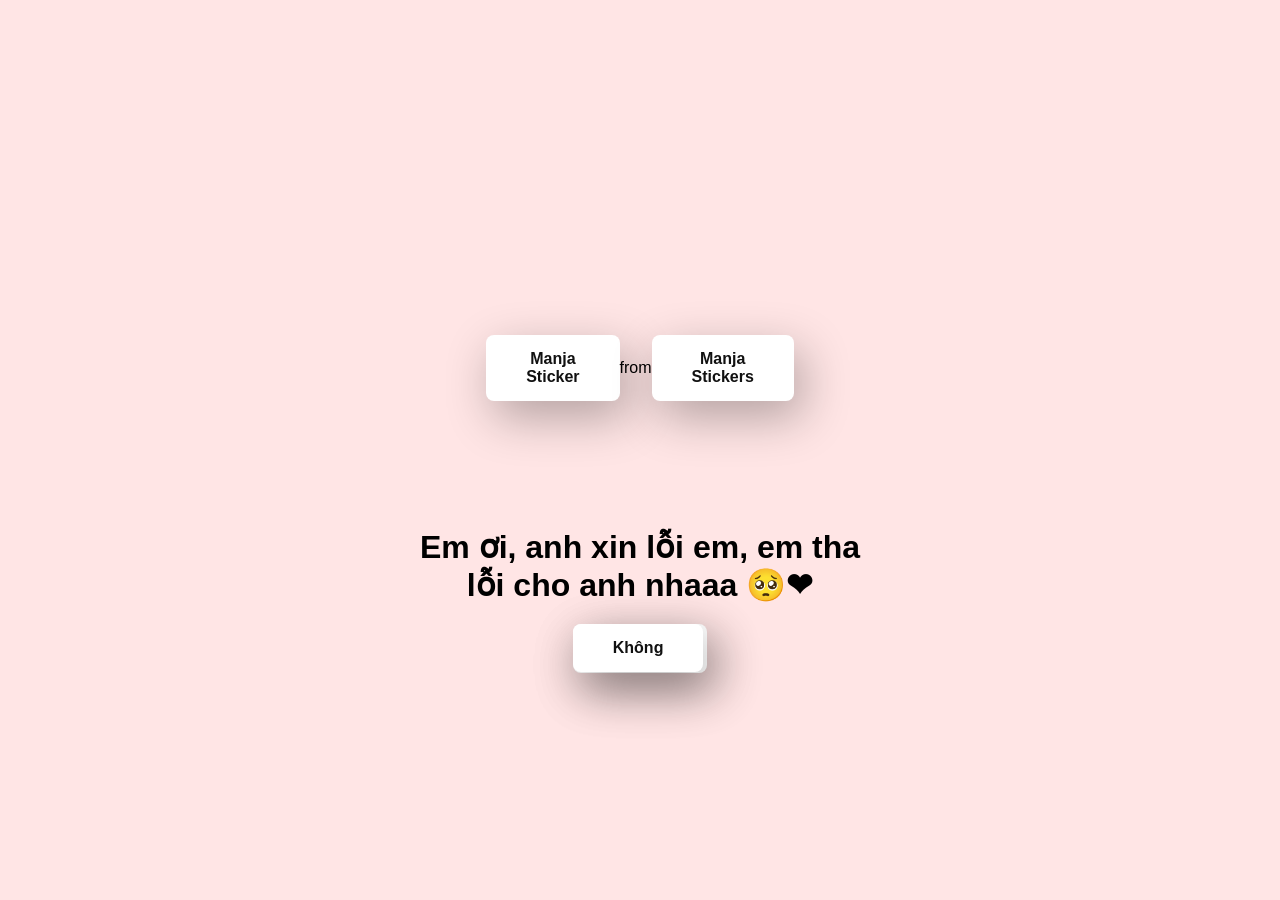
<file: index.html>
<!DOCTYPE html>
<html lang="en">
  <head>
    <meta charset="UTF-8" />
    <meta name="viewport" content="width=device-width, initial-scale=1.0" />
    <title>❤️</title>
  </head>
  <link rel="stylesheet" href="./style.css" />
  <body>
    <div class="container">
      <div id="gif-container">
        <div
          class="tenor-gif-embed active-gif"
          data-postid="22885016"
          data-share-method="host"
          data-aspect-ratio="1.04918"
          data-width="100%"
        >
          <a href="https://tenor.com/view/manja-gif-22885016">Manja Sticker</a
          >from
          <a href="https://tenor.com/search/manja-stickers">Manja Stickers</a>
        </div>
        <div
          class="tenor-gif-embed"
          data-postid="24483566"
          data-share-method="host"
          data-aspect-ratio="0.96875"
          data-width="100%"
        >
          <a href="https://tenor.com/view/boba-gif-24483566">Boba Sticker</a
          >from
          <a href="https://tenor.com/search/boba-stickers">Boba Stickers</a>
        </div>
        <div
          class="tenor-gif-embed"
          data-postid="1201031831950113064"
          data-share-method="host"
          data-aspect-ratio="1.05755"
          data-width="100%"
        >
          <a href="https://tenor.com/view/sad-gif-1201031831950113064">Sad Sticker</a
          >from
          <a href="https://tenor.com/search/sad-stickers">Sad Stickers</a>
        </div>
        <div
          class="tenor-gif-embed"
          data-postid="17984395268378765673"
          data-share-method="host"
          data-aspect-ratio="0.995146"
          data-width="100%"
        >
          <a href="https://tenor.com/view/minion-minions-minions-the-rise-of-gru-rise-of-gru-minions-2-gif-17984395268378765673">Minion Minions Sticker</a
          >from
          <a href="https://tenor.com/search/minion-stickers">Minion Stickers</a>
        </div>
        <div
          class="tenor-gif-embed"
          data-postid="2466033883104360851"
          data-share-method="host"
          data-aspect-ratio="1.23333"
          data-width="100%"
        >
          <a href="https://tenor.com/view/please-please-don%27t-go-please-dont-please-no-pleading-gif-2466033883104360851">Please Please Don't Go Sticker</a
          >from
          <a href="https://tenor.com/search/please-stickers">Please Stickers</a>
        </div>
        <div
          class="tenor-gif-embed"
          data-postid="3781547026491401654"
          data-share-method="host"
          data-aspect-ratio="1"
          data-width="100%"
        >
          <a href="https://tenor.com/view/please-please-please-pretty-please-pls-plz-gif-3781547026491401654">Please Please Please GIF</a
          >from
          <a href="https://tenor.com/search/please-gifs">Please GIFs</a>
        </div>
        <div
          class="tenor-gif-embed"
          data-postid="9431944348187876211"
          data-share-method="host"
          data-aspect-ratio="0.975904"
          data-width="100%"
        >
          <a href="https://tenor.com/view/cat-cute-kitten-kitty-pussy-cat-gif-9431944348187876211">Cat Cute GIF</a
          >from
          <a href="https://tenor.com/search/cat-gifs">Cat GIFs</a>
        </div>
        <div
          class="tenor-gif-embed"
          data-postid="16505838"
          data-share-method="host"
          data-aspect-ratio="1.06667"
          data-width="100%"
        >
          <a href="https://tenor.com/view/ami-fat-cat-please-dont-leave-sad-crying-gif-16505838">Ami Fat Cat Please Sticker</a
          >from
          <a href="https://tenor.com/search/ami+fat+cat-stickers">Ami Fat Cat Stickers</a>
        </div>
        <div
          class="tenor-gif-embed"
          data-postid="8848002158545754303"
          data-share-method="host"
          data-aspect-ratio="0.851406"
          data-width="100%"
        >
          <a href="https://tenor.com/view/jerry-beg-begging-jerry-begging-jerry-begs-gif-8848002158545754303">Jerry Beg GIF</a
          >from
          <a href="https://tenor.com/search/jerry-gifs">Jerry GIFs</a>
        </div>
        <div
          class="tenor-gif-embed"
          data-postid="16134463"
          data-share-method="host"
          data-aspect-ratio="0.9"
          data-width="100%"
        >
          <a href="https://tenor.com/view/meme-mochi-cute-meme-dau-tron-please-gif-16134463">Meme Mochi Sticker</a
          >from
          <a href="https://tenor.com/search/meme-stickers">Meme Stickers</a>
        </div>
        <div
          class="tenor-gif-embed"
          data-postid="106011066590941818"
          data-share-method="host"
          data-aspect-ratio="1.25547"
          data-width="100%"
        >
          <a href="https://tenor.com/view/cute-gif-106011066590941818">Cute Sticker</a
          >from
          <a href="https://tenor.com/search/cute-stickers">Cute Stickers</a>
        </div>
        <div
          class="tenor-gif-embed"
          data-postid="9951420843019202001"
          data-share-method="host"
          data-aspect-ratio="1"
          data-width="100%"
        >
          <a href="https://tenor.com/view/i-am-sorry-sorry-forgive-me-my-apologies-apology-gif-9951420843019202001">I Am Sorry Forgive Me Sticker</a
          >from
          <a href="https://tenor.com/search/i+am+sorry-stickers">I Am Sorry Stickers</a>
        </div>
        <div
          class="tenor-gif-embed"
          data-postid="16951519388759254801"
          data-share-method="host"
          data-aspect-ratio="1"
          data-width="100%"
        >
          <a href="https://tenor.com/view/anuragita-anuragita-couple-anuragita-couple-stickers-anuragita-stickers-sorry-gif-16951519388759254801">Anuragita Anuragita Couple Sticker</a
          >from
          <a href="https://tenor.com/search/anuragita-stickers">Anuragita Stickers</a>
        </div>
        <div
          class="tenor-gif-embed"
          data-postid="14986140427544477225"
          data-share-method="host"
          data-aspect-ratio="1"
          data-width="100%"
        >
          <a href="https://tenor.com/view/gojill-the-meow-sorry-plead-pleading-please-gif-14986140427544477225">Gojill The Meow Sorry Sticker</a
          >from
          <a href="https://tenor.com/search/gojill+the+meow-stickers">Gojill The Meow Stickers</a>
        </div>
        <div
          class="tenor-gif-embed"
          data-postid="18654266"
          data-share-method="host"
          data-aspect-ratio="1.23077"
          data-width="100%"
        >
          <a href="https://tenor.com/view/sorry-stitch-gif-18654266">Sorry Stitch Sticker</a
          >from
          <a href="https://tenor.com/search/sorry-stickers">Sorry Stickers</a>
        </div>
      </div>
      <h1 id="main-text">Em ơi, anh xin lỗi em, em tha lỗi cho anh nhaaa 🥺❤</h1>
      <div class="btn">
        <a href="yes.html">Đồng ý</a>
        <a href="#" id="move-random">Không</a>
      </div>
    </div>

    <script src="./script.js"></script>
    <script type="text/javascript" async src="https://tenor.com/embed.js"></script>
  </body>
</html>
</file>
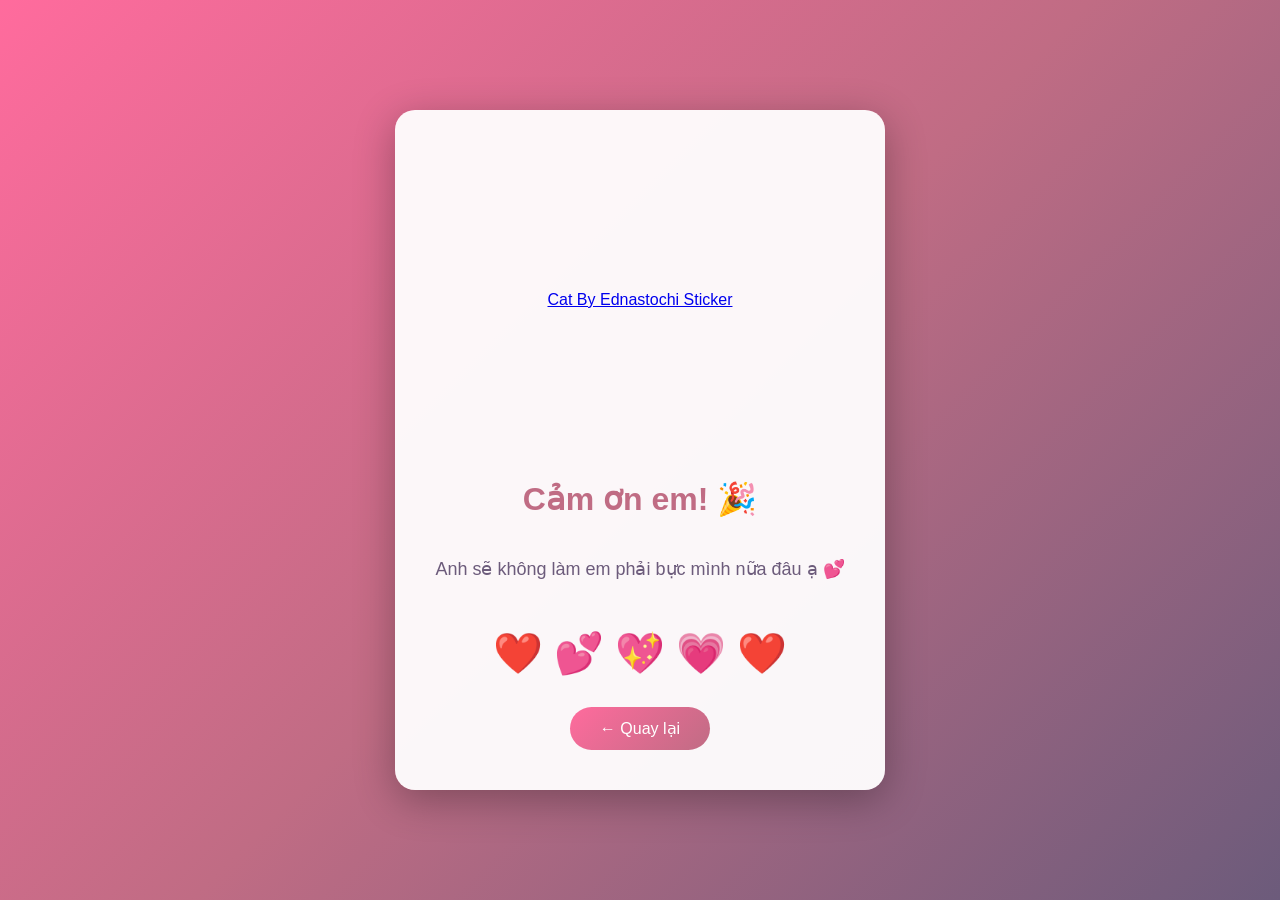
<file: yes.html>
<!DOCTYPE html>
<html lang="en">
  <head>
    <meta charset="UTF-8" />
    <meta name="viewport" content="width=device-width, initial-scale=1.0" />
    <title>❤️</title>
    <style>
      * {
        margin: 0;
        padding: 0;
        box-sizing: border-box;
        font-family: "Arial", sans-serif;
      }

      body {
        width: 100%;
        min-height: 100vh;
        display: flex;
        justify-content: center;
        align-items: center;
        background: linear-gradient(135deg, #ff6b9d 0%, #c06c84 50%, #6c5b7b 100%);
        overflow: hidden;
      }

      .container {
        display: flex;
        flex-direction: column;
        text-align: center;
        align-items: center;
        gap: 30px;
        max-width: 500px;
        margin: 20px;
        background: rgba(255, 255, 255, 0.95);
        border-radius: 20px;
        padding: 40px;
        box-shadow: 0 10px 40px rgba(0, 0, 0, 0.3);
        animation: slideIn 0.8s ease-out;
      }

      @keyframes slideIn {
        from {
          opacity: 0;
          transform: translateY(20px);
        }
        to {
          opacity: 1;
          transform: translateY(0);
        }
      }

      #gif-container {
        position: relative;
        width: 100%;
        display: flex;
        justify-content: center;
        align-items: center;
        min-height: 300px;
      }

      .tenor-gif-embed {
        max-width: 300px;
        display: flex;
        justify-content: center;
        align-items: center;
      }

      h1 {
        font-size: 32px;
        color: #c06c84;
        animation: bounce 2s infinite;
        margin-bottom: 10px;
      }

      @keyframes bounce {
        0%, 100% {
          transform: translateY(0);
        }
        50% {
          transform: translateY(-10px);
        }
      }

      h2 {
        font-size: 18px;
        color: #6c5b7b;
        margin-bottom: 20px;
        font-weight: 500;
      }

      .message {
        font-size: 16px;
        color: #888;
        line-height: 1.8;
        margin-bottom: 20px;
      }

      .hearts {
        font-size: 40px;
        animation: float 3s infinite;
      }

      @keyframes float {
        0%, 100% {
          transform: translateY(0px);
        }
        50% {
          transform: translateY(-20px);
        }
      }

      .btn-back {
        background: linear-gradient(135deg, #ff6b9d, #c06c84);
        color: white;
        padding: 12px 30px;
        border: none;
        border-radius: 25px;
        font-size: 16px;
        cursor: pointer;
        transition: all 0.3s ease;
        text-decoration: none;
        display: inline-block;
      }

      .btn-back:hover {
        transform: scale(1.05);
        box-shadow: 0 5px 20px rgba(192, 108, 132, 0.4);
      }
    </style>
  </head>
  <body>
    <div class="container">
      <div id="gif-container">
        <div
          class="tenor-gif-embed"
          data-postid="9804311574812597097"
          data-share-method="host"
          data-aspect-ratio="1.23333"
          data-width="100%"
        >
          <a href="https://tenor.com/view/cat-by-ednastochi-good-morning-oi-feliz-gif-9804311574812597097">Cat By Ednastochi Sticker</a>
        </div>
        <script type="text/javascript" async src="https://tenor.com/embed.js"></script>
      </div>

      <h1>Cảm ơn em! 🎉</h1>
      <h2>Anh sẽ không làm em phải bực mình nữa đâu ạ 💕</h2>

      <div class="hearts">❤️ 💕 💖 💗 ❤️</div>

      <a href="index.html" class="btn-back">← Quay lại</a>
    </div>
  </body>
</html>
</file>
<file: style.css>
* {
  margin: 0;
  padding: 0;
  box-sizing: border-box;
  font-family: sans-serif;
}

body {
  width: 100%;
  min-height: 100vh;
  display: flex;
  justify-content: center;
  align-items: center;
  background-color: #ffe5e5;
}

.container {
  display: flex;
  flex-direction: column;
  text-align: center;
  align-items: center;
  gap: 20px;
  max-width: 450px;
  margin: 20px;
}

#gif-container {
  position: relative;
  width: 100%;
  display: flex;
  justify-content: center;
  align-items: center;
  min-height: 280px;
}

.container .tenor-gif-embed {
  display: none;
  justify-content: center;
  align-items: center;
  max-width: 280px;
  position: absolute;
}

.container .tenor-gif-embed.active-gif {
  display: flex;
}

.container h1 {
  min-height: 50px;
}

.typewriter {
  overflow: hidden;
  border-right: 3px solid #ff1744;
  white-space: nowrap;
  animation: blink 0.7s infinite;
}

@keyframes blink {
  0%, 49% {
    border-right-color: #ff1744;
  }
  50%, 100% {
    border-right-color: transparent;
  }
}

.container .btn {
  display: flex;
  gap: 25px;
  position: relative;
  z-index: 1;
}

#yes-btn {
  position: relative;
  z-index: 1;
}

#move-random {
  position: fixed !important;
  z-index: 999;
}

.container a {
  text-decoration: none;
  color: #111;
  background: #fff;
  padding: 15px 40px;
  border-radius: 8px;
  box-shadow: 0.5rem 1rem 3rem hsl(0, 0%, 0%, 0.3);
  font-size: 16px;
  font-weight: 600;
}

#move-random {
  position: fixed !important;
  transition: top 0.1s, left 0.1s;
  z-index: 999;
}
</file>
